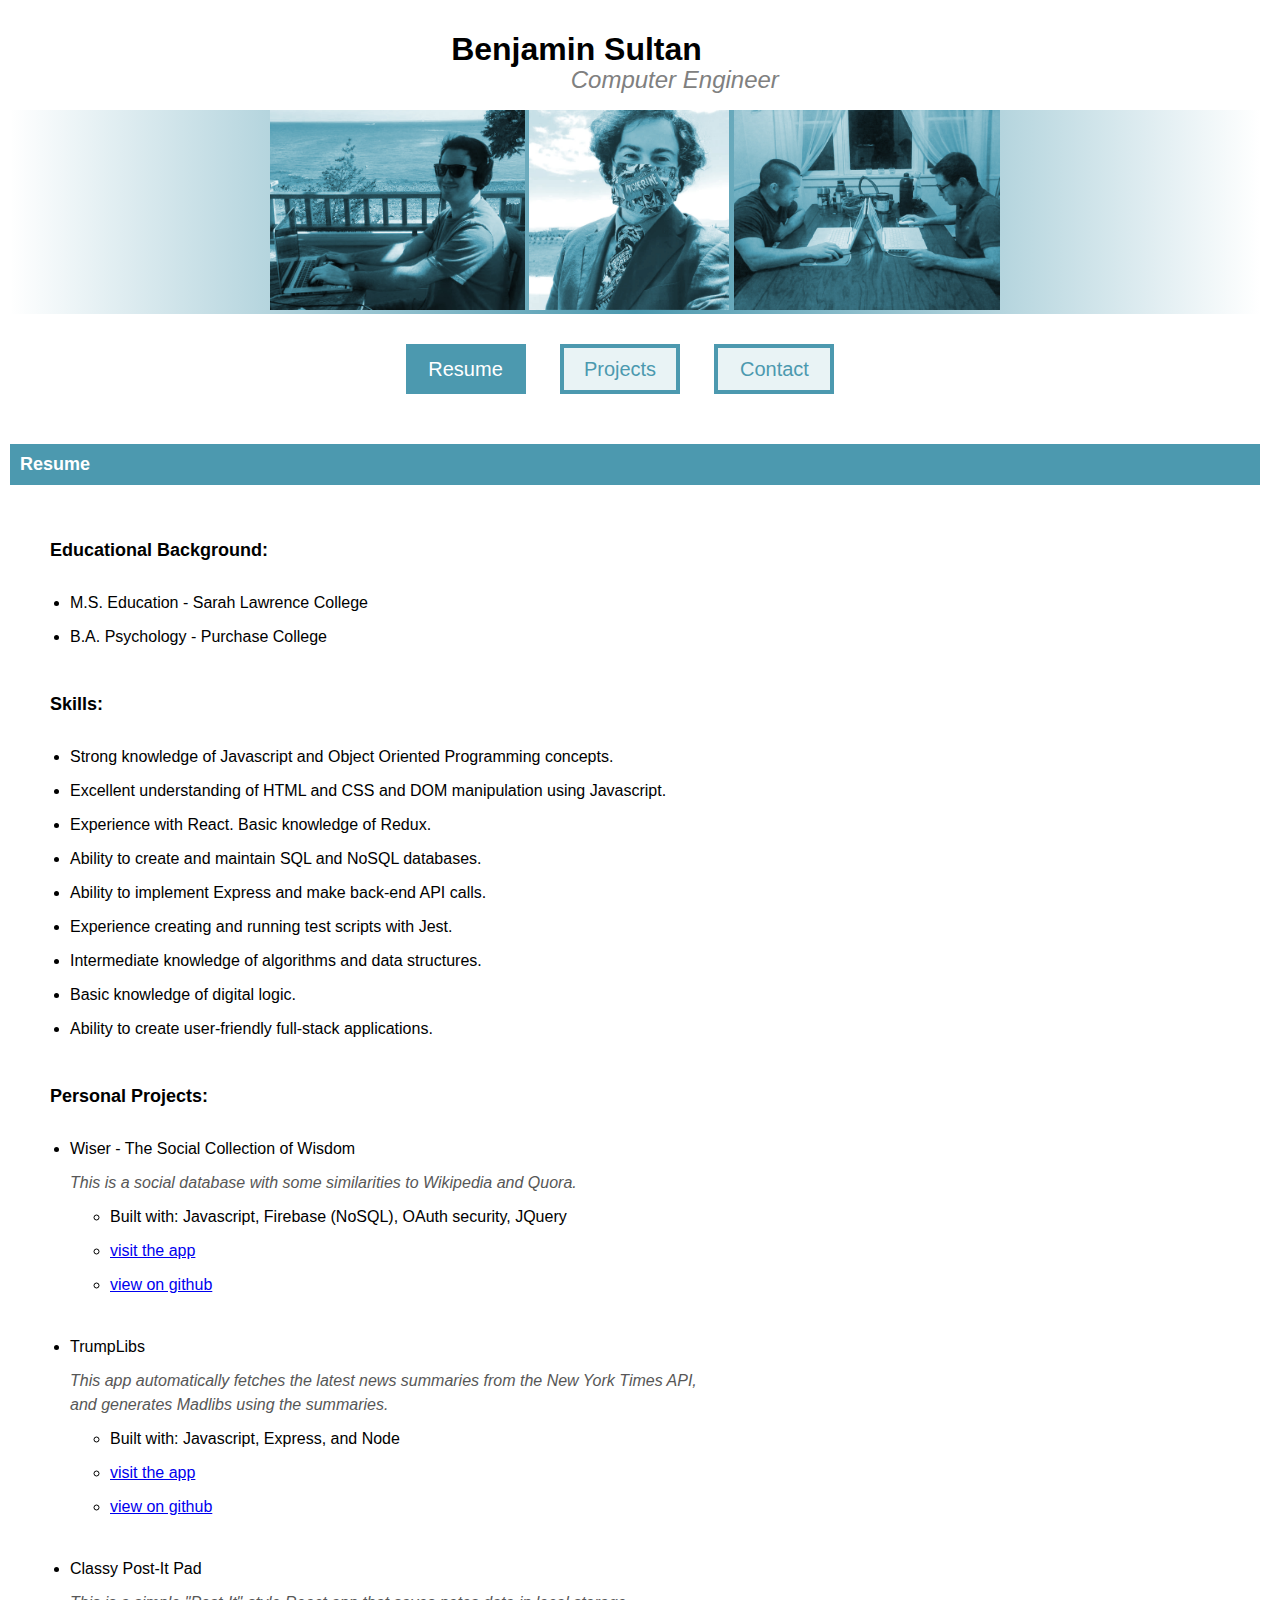
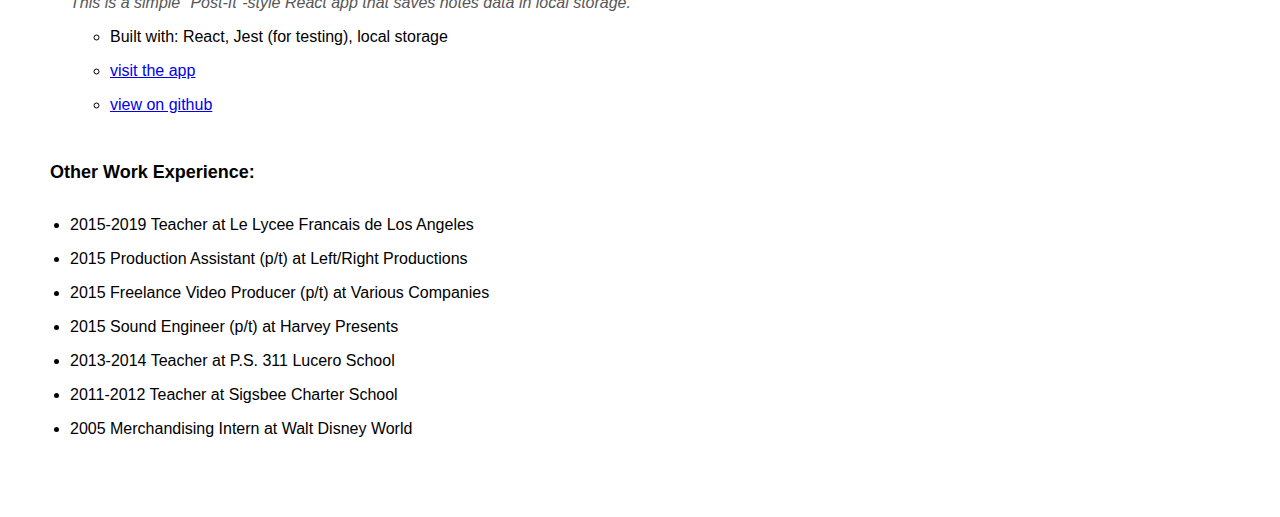
<file: index.html>
<!DOCTYPE html>
<html lang="en">
<head>
    <link rel = "stylesheet" type ="text/css" href ="style.css"/>
    <meta charset="UTF-8">
    <meta name="viewport" content="width=device-width, initial-scale=1.0">
    <title>Ben Sultan's Projects</title>
</head>
<body>
    <center>
    <div id="title"><h1><span id="bs">Benjamin Sultan</span> <span id="se">Computer Engineer</span></h1></div>
    <div id="imgblock">
        <img src="blueimg3.jpg" id="i1" class="profimg">
        <!-- onmouseover="this.src='img3.jpg'"
        onmouseout="this.src='blueimg3.jpg'" -->
        <img src="blueimg1.jpg" id="i2" class="profimg">
        <!-- onmouseover="this.src='img1.jpg'"
        onmouseout="this.src='blueimg1.jpg'" -->
        <img src="blueimg4.jpg" id="i3" class="profimg hideif">
        <!-- onmouseover="this.src='img4.jpg'"
        onmouseout="this.src='blueimg4.jpg'" -->
    </div>
<div id="buttondiv">
    <button id="resumebutton" class="selected">Resume</button>
    <button id="projectsbutton" class="unselected">Projects</button>
    <button id="contactbutton" class="unselected">Contact</button>
</div>
</center>
    <div id="resume" class="resume" style="display: block">
        <h4>Resume</h4>
        <h5 class="resume-section">
            <p class="resumetitles">Educational Background:</p>
            <ul>
                <li>M.S. Education - Sarah Lawrence College</li>
                <li>B.A. Psychology - Purchase College</li>
              </ul>
            <p class="resumetitles">Skills:</p>
            <ul>
                <li>Strong knowledge of Javascript and Object Oriented Programming concepts.</li>
                <li>Excellent understanding of HTML and CSS and DOM manipulation using Javascript.</li>
                <li>Experience with React. Basic knowledge of Redux.</li>
                <li>Ability to create and maintain SQL and NoSQL databases.</li>
                <li>Ability to implement Express and make back-end API calls.</li>
                <li>Experience creating and running test scripts with Jest.</li>
                <li>Intermediate knowledge of algorithms and data structures.</li>
                <li>Basic knowledge of digital logic.</li>
                <li>Ability to create user-friendly full-stack applications.</li>
              </ul>

              <p class="resumetitles">Personal Projects:</p>
              <ul>
                  <li>Wiser - The Social Collection of Wisdom</li>
                  <div class="details">This is a social database with some similarities to Wikipedia and Quora.<br>
                </div>
                  <ul>
                    <li>Built with: Javascript, Firebase (NoSQL), OAuth security, JQuery</li>
                      <li><a href="http://www.wiser.earth" target="_blank">visit the app</a></li>
                      <li><a href="https://github.com/bensultan1985/wiser" target="_blank">view on github</a></li>
                  </ul>
                  <br>
                  <li>TrumpLibs</li>
                  <div class="details">This app automatically fetches the latest news summaries from the New York Times
                API, and generates Madlibs using the summaries.</div>
                  <ul>
                    <li>Built with: Javascript, Express, and Node</li>
                      <li><a href="http://www.trumplibz.com" target="_blank">visit the app</a></li>
                      <li><a href="https://github.com/bensultan1985/trumplibz" target="_blank">view on github</a></li>
                  </ul>
                  <br>
                  <li>Classy Post-It Pad</li>
                  <div class="details">This is a simple "Post-It"-style React app that saves notes data in local storage.<br>
                </div>
                  <ul>
                    <li>Built with: React, Jest (for testing), local storage</li>
                      <li><a href="https://fancypostit.herokuapp.com/index.html" target="_blank">visit the app</a></li>
                      <li><a href="https://github.com/bensultan1985/Classy_Post-It_Pad" target="_blank">view on github</a></li>
                  </ul>
                </ul>

              <p class="resumetitles">Other Work Experience:</p>

              <ul>
                  <li>2015-2019 Teacher at Le Lycee Francais de Los Angeles</li>
                  <li>2015 Production Assistant (p/t) at Left/Right Productions</li>
                  <li>2015 Freelance Video Producer (p/t) at Various Companies</li>
                  <li>2015 Sound Engineer (p/t) at Harvey Presents</li>
                  <li>2013-2014 Teacher at P.S. 311 Lucero School</li>
                  <li>2011-2012 Teacher at Sigsbee Charter School</li>
                  <li>2005 Merchandising Intern at Walt Disney World</li>
                </ul>
<!-- 
                <p class="resumetitles">Writing:</p>

                <ul>
                    <li>Original song, "Somos Luceritos" chosen by the NYC Department of Education as exemplary work in community-building.</li>
                    <li>Completed writing courses at The Upright Citizens Brigade and The Peoples Improv Theater, include:
                        <p class="continue">Sketch Comedy Writing, Writing for SNL, Writing a TV Pilot, How to Pitch TV Shows, and Writing for Late-Night.</p>
                    </li>
                    <li>Winner, 2003 Scholastic Press Forum, "Best Columnist".</li>
                  </ul> -->
  

        </h5>
    </div>
    <div id="projects" style="display: none">
        <div id="wiserapp" class="appitem">
        <h4>Wiser --- click to try!</h4>
        <img src="app1.png" class="appimg">
        <h5>A social network and database for organizing and submitting wisdom.
            <br><br>Elements:
            <ul>
                <li>vanilla Javascript</li>
                <li>Firebase (NoSQL) to store user data and wisdom</li>
                <li>OAuth security</li>
                <li>JQuery</li>
            </ul>
        </h5>
        </div>
        <div id="trumplibsapp" class="appitem">
        <h4>TrumpLibs  --- click to try!</h4>
        <img src="app2.png" class="appimg">
        <h5>A generator that automatically turns real New York Times summaries into Madlibs; refreshes daily.
        <br>
        <br>
        Elements:
        <ul>
            <li>vanilla Javascript</li>
            <li>Express for back-end</li>
            <li>Makes secure calls to NYTimes API</li>
        </ul>
    </h5>
    </div>
    <div id="classypostitapp" class="appitem">
        <h4>Classy Post-It Pad  --- click to try!</h4>
        <img src="app3.png" class="appimg">
        <h5>A very simple, yet elegant electronic version of Post-It notes.<br>
        <br>
            Elements:
        <ul>
            <li>React</li>
            <li>Jest for testing</li>
            <li>local storage</li>
        </ul>
    </h5>
        </div>
    </div>
    <div id="contact" style="display: none">
        <h4>Contact Benjamin</h4>
        <center>
        <h5 style="font-weight: 100; font-size: 18px"><span id="phone">click here to reveal phone number</span>
            <br>
            <br>
            email: bensultan1985@gmail.com
        </h5>
    </center>
    </div>





    <!-- <h1>Ben Sultan's Projects</h1>
    <iframe id="inlineFrameExample"
    title="Inline Frame Example"
    width="100%"
    height="650px"
    max-height="700px"
    src="links.html">
</iframe> -->

</body>
<script src="script.js" type="text/javascript"></script>
</html>
</file>
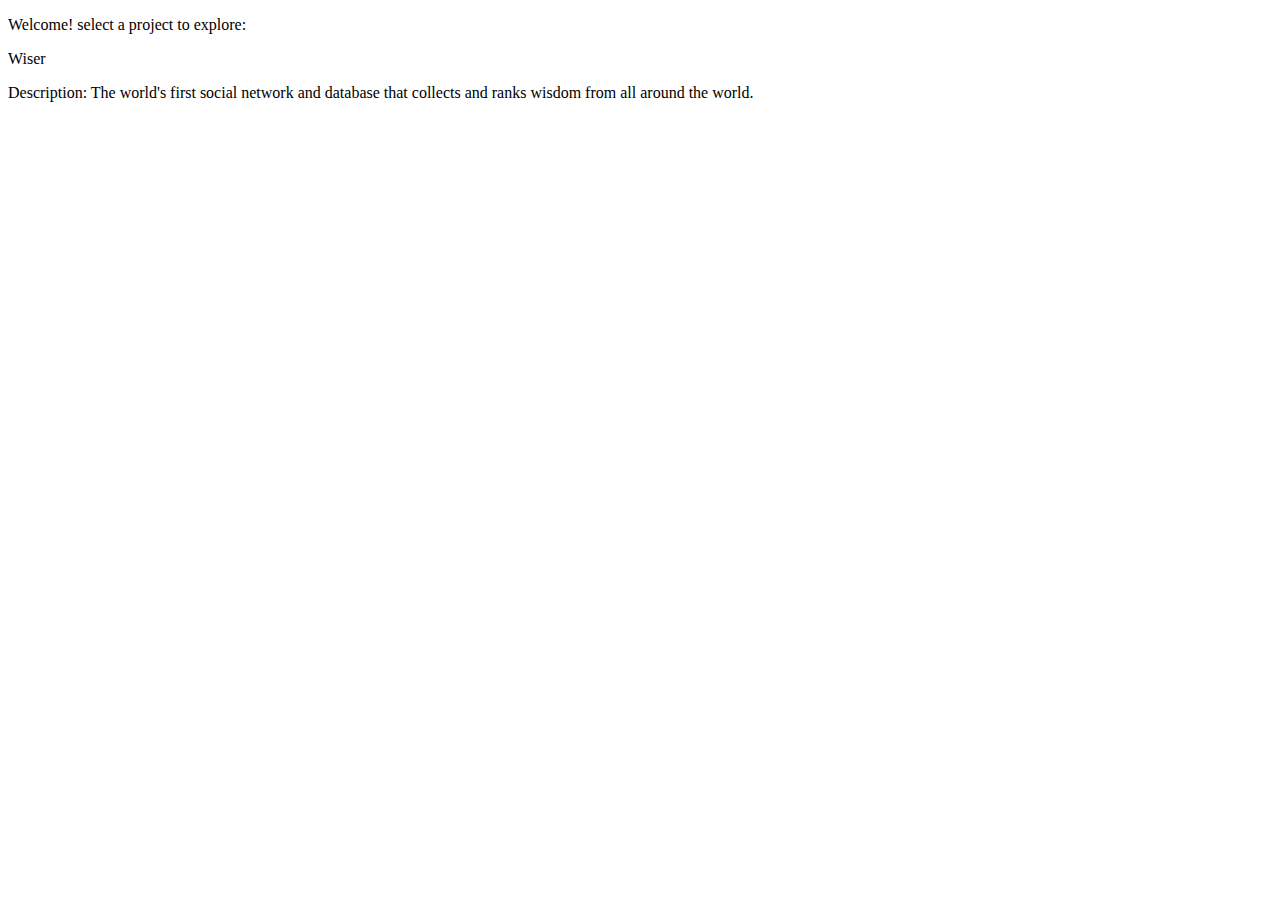
<file: links.html>
<!DOCTYPE html>
<html lang="en">
<head>
    <meta charset="UTF-8">
    <meta name="viewport" content="width=device-width, initial-scale=1.0">
    <title>Links</title>
</head>
<body>
    <div>
        <p>Welcome! select a project to explore:</p>
        <div>
            Wiser
            
            <p>Description: The world's first social network and database that collects and ranks wisdom from all around the world.</p>
        </div>
    </p>
</body>
</html>
</file>
<file: style.css>
body {
}

html {
    overflow: -moz-scrollbars-vertical; 
    overflow-y: scroll;
}

body {
    margin: 10px;
    margin-right: 20px;
    font-family: Arial, Helvetica, sans-serif;
    font: Arial;
}

.unselected {
    box-sizing: border-box;
    height: 50px;
    width: 120px;
    margin-right: 30px;
    margin-top: 30px;
    cursor: pointer;
    border: solid;
    border-width: 4px;
    border-color: #4c99af;
    background: #4c99af1f;
    color: #4c99af;
    font-size: 20px;
    outline: 0;
}


.unselected:hover {
    border-width: 4px;
    background-color: #84bac9;
    border-color: #438597;
    color: white;
}

/* .unselected::selection {
    background-color: yellow;
    color: #4c99af;
} */

.selected {
    box-sizing: border-box;
    height: 50px;
    width: 120px;
    margin-right: 30px;
    margin-top: 30px;
    cursor: pointer;
    border: solid;
    border-width: 4px;
    border-color: #4c99af;
    font-size: 20px;
    border-width: 4px;
    background-color: #4c99af;
    border-color: #4c99af;
    color: white;
    outline: 0;
}

#buttondiv {
    margin-bottom: 50px;
}

iframe {
    all: unset;
    width: 100%;
    border: solid;
    border-color: cornflowerblue;
    border-width: 6px;
    height: 650px;
    max-height: 650px;
}

li {
    margin: 10px;
    font-weight: 100;
    line-height: 24px;
}

.resumetitles {
    font-size: 18px;
    margin: 30px;
    margin-top: 45px;
}

h1 {
    /* display: block; */
    /* float: left; */
    color: black;
}

#title {
    display: block;
    min-width: 500px;
    overflow-x: hidden;
    width: 100%;
    height: 100px;
    /* padding-left: 40px; */
    /* background: rgb(76,153,175); */
    /* background: linear-gradient(90deg, rgba(76,153,175,1) 0%, rgba(255,255,255,0) 100%); */
    -webkit-animation: fadein 1s; /* Safari, Chrome and Opera > 12.1 */
    -moz-animation: fadein 0.5s; /* Firefox < 16 */
     -ms-animation: fadein 0.5s; /* Internet Explorer */
      -o-animation: fadein 0.5s; /* Opera < 12.1 */
         animation: fadein 0.5s;
}

h4 {
    background-color: #4c99af;
    color: white;
    margin-bottom: 0px;
    /* margin-top: 50px; */
    padding: 10px;
    font-size: 18px;
}

#phone {
    cursor: pointer;
}

h5 {
    margin-top: 0px;
    background-color: rgb(213, 232, 238);
    color: black;
    padding: 10px;
    min-height: 40px;
    font-size: 16px;
    margin-bottom: 50px;
    border: solid;
    border-color: rgb(213, 232, 238);
    border-left: 0px;
    border-right: 0px;
}

.resume-section {
    border: none;
    background: white;
    max-width: 700px;
}

.profimg {
    max-width: auto;
    max-height: 200px;
}

.appimg {
    max-width: auto;
    max-height: 250px;
    margin-left: 0px;
    margin: 10px;
    border-style: solid;
    border-color: #4c99af
}

#projects {
    align-self: center;
}

.appitem {
    vertical-align: top;
    display: inline-block;
    max-width: 400px;
    margin-left: 12px;
    margin-right: 12px;
    cursor: pointer;
    margin-bottom: 20px;
}

.appitem:hover {
    background: #badbe6;
}

.appitem:hover > h5 {
    border: solid;
    border-color: #4c99af;
    border-left: 0px;
    border-right: 0px;
    background-color: rgb(236, 242, 245);
}

.appitem h4 {
    margin-top: 0px;
}

#imgblock {
    opacity: 1;
    -webkit-animation: fadein 2s; /* Safari, Chrome and Opera > 12.1 */
-moz-animation: fadein 1s; /* Firefox < 16 */
 -ms-animation: fadein 1s; /* Internet Explorer */
  -o-animation: fadein 1s; /* Opera < 12.1 */
     animation: fadein 1s;
     animation-delay: 0s;
     -webkit-animation-delay: 0s;
     
    background: rgb(164,203,214);
background: linear-gradient(90deg, rgba(164,203,214,0) 0%, rgba(76,153,175,1) 50%, rgba(164,203,214,0) 100%);
}

#buttondiv {
    opacity: 1;
    -webkit-animation: fadein 2s; /* Safari, Chrome and Opera > 12.1 */
-moz-animation: fadein 1.3s; /* Firefox < 16 */
 -ms-animation: fadein 1.3s; /* Internet Explorer */
  -o-animation: fadein 1.3s; /* Opera < 12.1 */
     animation: fadein 1.3s;
     animation-delay: 0s;
     -webkit-animation-delay: 0s;
}

.resume {
    opacity: 1;
    -webkit-animation: fadein 2s; /* Safari, Chrome and Opera > 12.1 */
-moz-animation: fadein 1.5s; /* Firefox < 16 */
 -ms-animation: fadein 1.5s; /* Internet Explorer */
  -o-animation: fadein 1.5s; /* Opera < 12.1 */
     animation: fadein 1.5s;
     animation-delay: 0s;
     -webkit-animation-delay: 0s;
}


/* Firefox < 16 */
@-moz-keyframes fadein {
    from { opacity: 0; }
    to   { opacity: 1; }
}

/* Internet Explorer */
@-ms-keyframes fadein {
    from { opacity: 0; }
    to   { opacity: 1; }
}

/* Opera < 12.1 */
@-o-keyframes fadein {
    from { opacity: 0; }
    to   { opacity: 1; }
}

@keyframes fadein{
    0%{opacity:0}
    50%{opacity:0}
    100%{opacity:1}
}

@-webkit-keyframes fadein{
    0%{opacity:0}
    50%{opacity:0}
    100%{opacity:1}
}

@media screen and (max-width: 780px) {
    .hideif {
        display: none !important;
    }

    #se {
        left: -160px !important;
    }

    #bs {
        right: -25px !important;
    }
    button {
        margin-left: 5px !important;
        margin-right: 5px !important;
        max-width: 100px !important;
        font-size: 14px !important;
    }

    .appitem {
        max-width: 320px !important;
        background-color: rgb(213, 232, 238) !important;
    }
    .appimg {
        max-width: 290px !important;
    }
    .profimg {
        max-height: 148px !important;
    }
    body {
        /* width: 100% !important; */
        overflow-x: hidden !important;
    }
}


#se {
    position: relative;
    right: 90px;
    bottom: -28px;
    font-size: 24px;
    font-style: italic;
    color: gray;
    display: inline-block;
    font-weight: 100;
}

#bs {
    position: relative;
    display: inline-block;
    right: -50px;
}

#contact h5 {
    margin-top: 30px;
    background-color: white;
    border: none;
}

.continue {
    position: relative;
    top: -4px;
}

.details {
    font-size: 16px;
    font-weight: normal;
    padding-left: 10px;
    font-style: italic;
    color: rgb(87, 87, 87);
    line-height: 24px;
}
</file>
